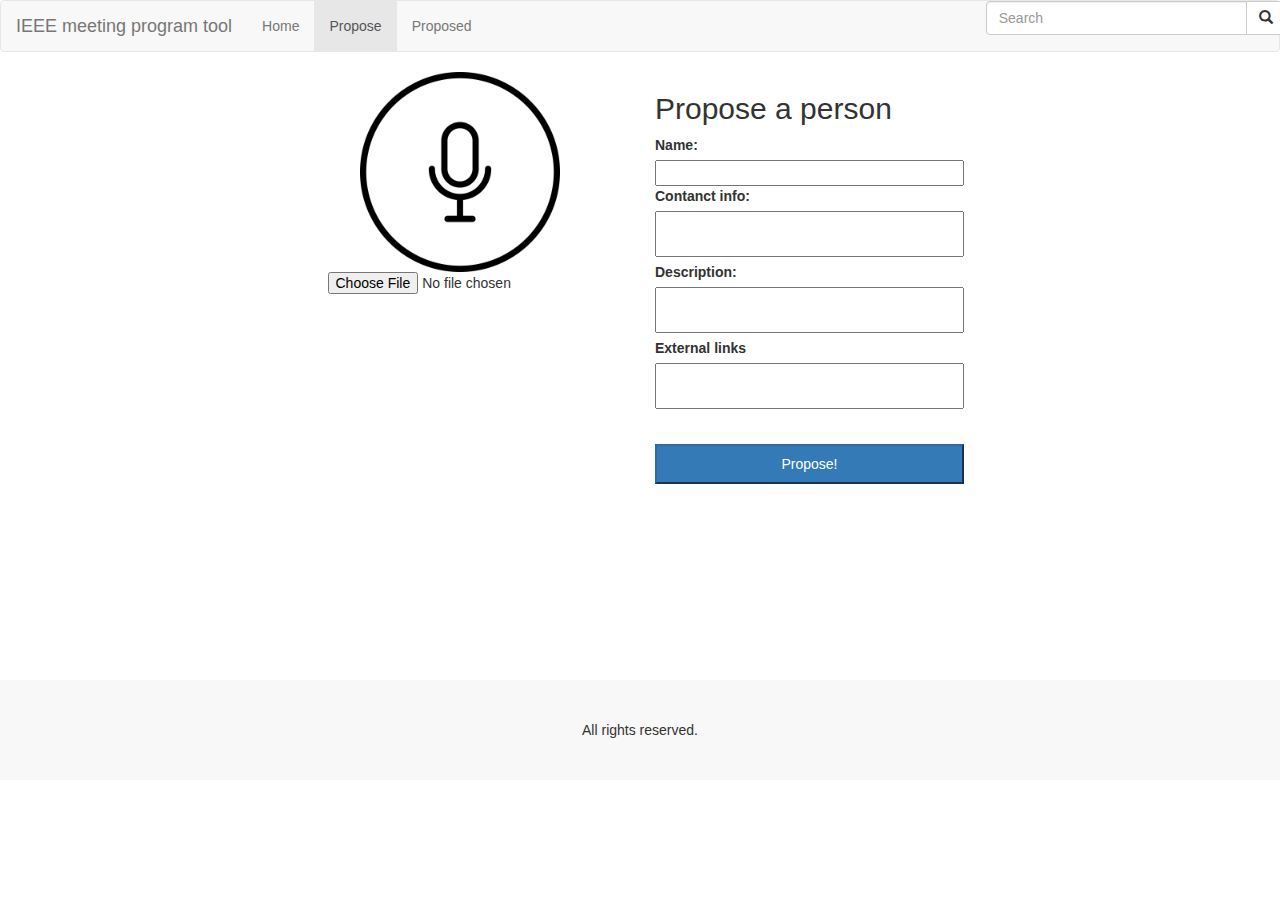
<file: pages/non_ieee_propose.html>
<!Doctype html>
<html>
	<!-- This is a test front end file. Will be have a php extension. -->
	<!-- approval image from https://pixabay.com/p-148087/?no_redirect labeled as free for commersial use -->
	<head>
		<meta charset="utf-8">
		<title> ATEITH IEE student branch - programTool</title>
		<!-- bootstrap inputs -->
		<meta name="viewport" content="width=device-width, initial-scale=1">
		<!-- Latest compiled and minified CSS -->
		<link rel="stylesheet" href="https://maxcdn.bootstrapcdn.com/bootstrap/3.3.7/css/bootstrap.min.css">
		<!-- jQuery library -->
		<script src="https://ajax.googleapis.com/ajax/libs/jquery/3.1.1/jquery.min.js"></script>
		<!-- Latest compiled JavaScript -->
		<script src="https://maxcdn.bootstrapcdn.com/bootstrap/3.3.7/js/bootstrap.min.js"></script>
		
		<!-- native inputs -->
		<link rel="icon" type="image/png" href="./../img/favicon.png">
		<link rel="stylesheet" type="text/css"  href="./../style/main.css" />
		<link rel="stylesheet" type="text/css"  href="./../style/non_ieee_propose.css" />
	</head>
	<body>
		
		<!-- Navigation bar -->
		<div class="row">
			<div class="col-md-12">
			<nav class="navbar navbar-default">
			  <div class="container-fluid">
				<div class="navbar-header">
				  <a class="navbar-brand" href="./../index.html">IEEE meeting program tool</a>
				</div>
				<ul class="nav navbar-nav">
				  <li><a href="./../index.html">Home</a></li>
				  <li class="active"><a href="#">Propose</a></li>
				  <li><a href="./proposed.html">Proposed</a></li>
				</form>
				</ul>
					<div class="input-group">
						<input type="text" class="form-control" placeholder="Search">
							<div class="input-group-btn">
								<button class="btn btn-default" type="submit">
								<i class="glyphicon glyphicon-search"></i>
					  </button>
					</div>
				</div>
			  </div>
			</nav>
			</div>
		</div>
		
		<div class="row">
			<div class="col-md-3"> </div> <!-- an one column sized empty space -->
			<div class="col-md-3">
<!--				<div class="panel-group"> -->
					
					<div class="img-propose">
						<img src="./../img/favicon.png" />
						<input type="file" id="proposeImg" />
					</div>
				</div>
				<div class="col-md-4">
					<div class="form-group">
						<h2> Propose a person </h2>
						<form id="proposeForm">
							<div class="row form-row">
								<div class="col-md-4"> <label for="name" /> Name: </label> </div>
								<div class="col-md-8"> <input type="text" id="name" /> </div>
							</div>
							<div class="row form-row">
								<div class="col-md-4"> <label for="contact"> Contanct info: </label> </div>
								<div class="col-md-8"> <textarea id="contact"> </textarea> </div>
							</div>
							<div class="row form-row">
								<div class="col-md-4"> <label for="description"> Description: </label> </div>
								<div class="col-md-8"> <textarea id="description"> </textarea> </div>
							</div>
							<div class="row form-row">
								<div class="col-md-4"> <label for="links"> External links </label> </div>
								<div class="col-md-8"> <textarea id="links"> </textarea> </div>
							</div>
							<div class="row form-row">
								<br/>
								<div class="col-md-8"> <input class="btn-primary" type="submit" id="submit" value="Propose!" /> </div>								
							</div>
							
						</form>
					</div>
				</div>
			</div>
			<div class="col-md-2"> </div> <!-- an one column sized empty space -->
		
		<!-- footer -->
		
		<div class="row">
			<div class="col-md-12">
				<div class="navbar-default-bottom navbar-default footer">
					<br/><br/>
					<p> All rights reserved. </p>
				</div>
			</div>
		</div>
		
	</body>
</html>
</file>
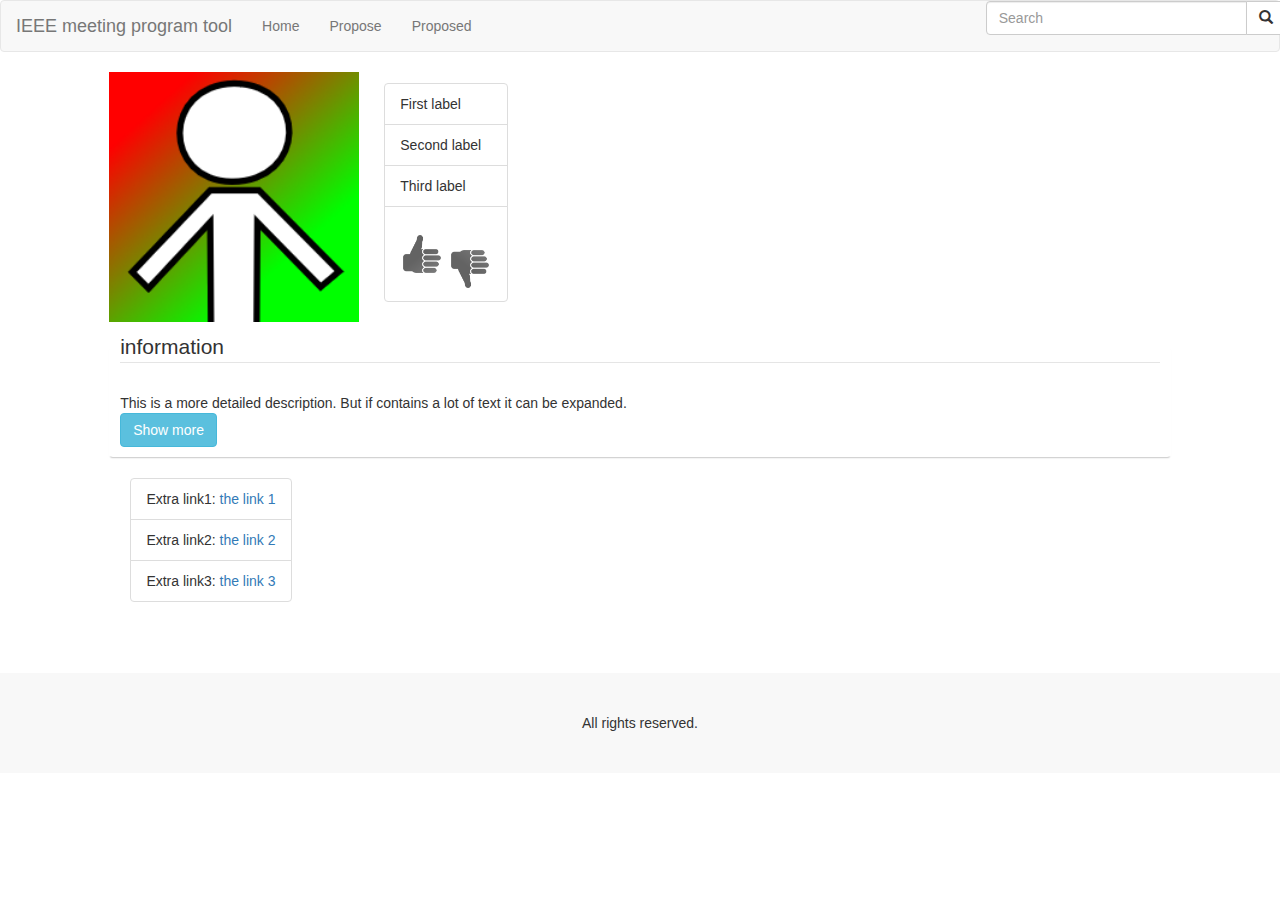
<file: pages/person.html>
<!Doctype html>
<html>
	<!-- This is a test front end file. Will be have a php extension. -->
	<!-- approval image from https://pixabay.com/p-148087/?no_redirect labeled as free for commersial use -->
	<head>
		<meta charset="utf-8">
		<title> ATEITH IEE student branch - programTool</title>
		<!-- bootstrap inputs -->
		<meta name="viewport" content="width=device-width, initial-scale=1">
		<!-- Latest compiled and minified CSS -->
		<link rel="stylesheet" href="https://maxcdn.bootstrapcdn.com/bootstrap/3.3.7/css/bootstrap.min.css">
		<!-- jQuery library -->
		<script src="https://ajax.googleapis.com/ajax/libs/jquery/3.1.1/jquery.min.js"></script>
		<!-- Latest compiled JavaScript -->
		<script src="https://maxcdn.bootstrapcdn.com/bootstrap/3.3.7/js/bootstrap.min.js"></script>
		
		<!-- native inputs -->
		<link rel="icon" type="image/png" href="./../img/favicon.png">
		<link rel="stylesheet" type="text/css"  href="./../style/main.css" />
		<link rel="stylesheet" type="text/css"  href="./../style/person.css" />
		<script src="./../scripts/personStyle.js"> </script>
	</head>
	<body>
		
		<!-- Navigation bar -->
		<div class="row">
			<div class="col-md-12">
			<nav class="navbar navbar-default">
			  <div class="container-fluid">
				<div class="navbar-header">
				  <a class="navbar-brand" href="./../index.html">IEEE meeting program tool</a>
				</div>
				<ul class="nav navbar-nav">
				  <li><a href="./../index.html">Home</a></li>
				  <li><a href="./non_ieee_propose.html">Propose</a></li>
				  <li><a href="./proposed.html">Proposed</a></li>
				</form>
				</ul>
					<div class="input-group">
						<input type="text" class="form-control" placeholder="Search">
							<div class="input-group-btn">
								<button class="btn btn-default" type="submit">
								<i class="glyphicon glyphicon-search"></i>
					  </button>
					</div>
				</div>
			  </div>
			</nav>
			</div>
		</div>
		
		<!-- main page starts here. col size 10 columns. -->
		<!-- row1 as header. contains image and a list of basic labels. -->
		<div class="row">
			<div class="col-md-1"> </div> <!-- an one column sized empty space -->
			<div class="col-md-10">
				<div class="basic-info">
					<img class="speaker-img" src="./../img/img1.png" />
					<ul class="list-group">
						<li class="list-group-item"> First label </li>
						<li class="list-group-item"> Second label </li>
						<li class="list-group-item"> Third label </li>
						<li class="list-group-item"> 
							<img id="approveTRUE" class="approve" onmouseenter="approvalOn(this,1)" onmouseleave="approvalOff(this,1)" src="./../img/approveTRUE_not_selected.png"/>
							<img id="approveFALSE"class="approve" onmouseenter="approvalOn(this,2)" onmouseleave="approvalOff(this,2)" src="./../img/approveFALSE_not_selected.png"/>
						</li>
					</ul>
				</div>
			</div>
			<div class="col-md-1"> </div>  <!-- an one column sized empty space -->
		</div>
		
		<!-- row2 as inforamtion. Contains the details of the person described abovr -->
		<div class="row">
			<div class="col-md-1"> </div> <!-- an one column sized empty space -->
			<div class="col-md-10">
				<fieldset class="panel descriptive-info" >
					<legend> information </legend>
					<div>This is a more detailed description. But if contains a lot of text it can be expanded.</div>
					<div id="expandedInformation" class="collapse">
						This is the expanded text text text text text text text text text text text text text text text text text text text
						 text text text text text text text text text text text text text text text text text text text text text text text
						  text text text text text text text text text text text text text text text text text text text text text text text
						   text text text text text text text text text text text text text text text text text text text text text text text
						    text text text text text text text text text text text text text text text text text text text text text text text
					</div>
					<button type="button" class="btn btn-info" data-toggle="collapse" data-target="#expandedInformation">Show more</button>
				</fieldset>
			</div>
			<div class="col-md-1"> </div>  <!-- an one column sized empty space -->
		</div>
		
		<!-- row3 as extra links. Contains a list of extra links and contact info. -->
		<div class="row">
			<div class="col-md-1"> </div>  <!-- an one column sized empty space -->
			<div class="col-md-10">
				<div class="extra-links">
					<ul class="list-group">
						<li class="list-group-item"> Extra link1: <a href="#"> the link 1</a> </li>
						<li class="list-group-item"> Extra link2: <a href="#"> the link 2</a> </li>
						<li class="list-group-item"> Extra link3: <a href="#"> the link 3</a> </li>
					</ul>
			</div>
			<div class="col-md-1"> </div>  <!-- an one column sized empty space -->
		</div>
		
		<!-- footer -->
		
		<div class="row">
			<div class="col-md-12">
				<div class="navbar-default-bottom navbar-default footer">
					<br/><br/>
					<p> All rights reserved. </p>
				</div>
			</div>
		</div>
		
	</body>
</html>
</file>
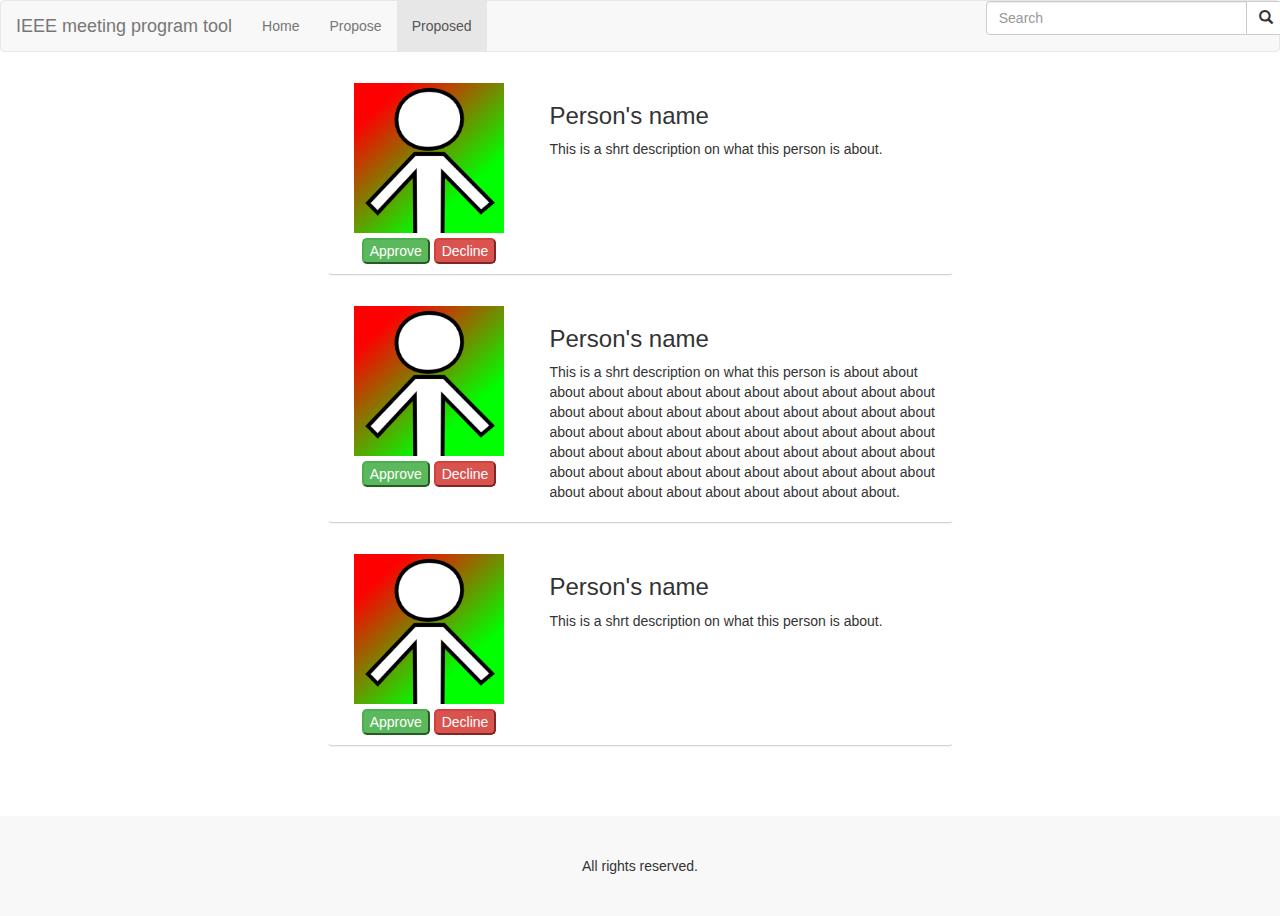
<file: pages/proposed.html>
<!Doctype html>
<html>
	<!-- This is a test front end file. Will be have a php extension. -->
	<!-- approval image from https://pixabay.com/p-148087/?no_redirect labeled as free for commersial use -->
	<head>
		<meta charset="utf-8">
		<title> ATEITH IEE student branch - programTool</title>
		<!-- bootstrap inputs -->
		<meta name="viewport" content="width=device-width, initial-scale=1">
		<!-- Latest compiled and minified CSS -->
		<link rel="stylesheet" href="https://maxcdn.bootstrapcdn.com/bootstrap/3.3.7/css/bootstrap.min.css">
		<!-- jQuery library -->
		<script src="https://ajax.googleapis.com/ajax/libs/jquery/3.1.1/jquery.min.js"></script>
		<!-- Latest compiled JavaScript -->
		<script src="https://maxcdn.bootstrapcdn.com/bootstrap/3.3.7/js/bootstrap.min.js"></script>
		
		<!-- native inputs -->
		<link rel="icon" type="image/png" href="./../img/favicon.png">
		<link rel="stylesheet" type="text/css"  href="./../style/main.css" />
		<link rel="stylesheet" type="text/css"  href="./../style/proposed.css" />
	</head>
	<body>
		
		<!-- Navigation bar -->
		<div class="row">
			<div class="col-md-12">
			<nav class="navbar navbar-default">
			  <div class="container-fluid">
				<div class="navbar-header">
				  <a class="navbar-brand" href="./../index.html">IEEE meeting program tool</a>
				</div>
				<ul class="nav navbar-nav">
				  <li><a href="./../index.html">Home</a></li>
				  <li><a href="./non_ieee_propose.html">Propose</a></li>
				  <li class="active"><a href="./proposed.html">Proposed</a></li>
				</form>
				</ul>
					<div class="input-group">
						<input type="text" class="form-control" placeholder="Search">
							<div class="input-group-btn">
								<button class="btn btn-default" type="submit">
								<i class="glyphicon glyphicon-search"></i>
					  </button>
					</div>
				</div>
			  </div>
			</nav>
			</div>
		</div>
		
		<!-- main body starts here. Every row is a proposal. -->
		
		<div class="row">
			<div class="col-md-3"> </div>
			<div class="col-md-6">
				<div class="panel-group">
					<div class="panel">
						<div class="row">
							<div class="col-md-4 panel-controls"> 
								<img class="img-default icon" src="./../img/img1.png" /> 
								<button class="btn-success">Approve</button>
								<button class="btn-danger">Decline </button>							
							</div>
							<div class="col-md-8"> 
								<h3> Person's name </h3>
								<p> This is a shrt description on what this person is about. </p>
							</div>
						</div>
					</div>
				</div>
			</div>
			<div class="col-md-3"> </div>
		</div>
		
		<div class="row">
			<div class="col-md-3"> </div>
			<div class="col-md-6">
				<div class="panel-group">
					<div class="panel">
						<div class="row">
							<div class="col-md-4 panel-controls"> 
								<img class="img-default icon" src="./../img/img1.png" /> 
								<button class="btn-success">Approve</button>
								<button class="btn-danger">Decline </button>							
							</div>
							<div class="col-md-8"> 
								<h3> Person's name </h3>
								<p class="description"> This is a shrt description on what this person is about about about about about about
								 about about about about about about about about about about about about about about about about about about about
								  about about about about about about about about about about about about about about about about about about about
								   about about about about about about about about about about about about about about about about about. </p>
							</div>
						</div>
					</div>
				</div>
			</div>
			<div class="col-md-3"> </div>
		</div>
		
		
		<div class="row">
			<div class="col-md-3"> </div>
			<div class="col-md-6">
				<div class="panel-group">
					<div class="panel">
						<div class="row">
							<div class="col-md-4 panel-controls"> 
								<img class="img-default icon" src="./../img/img1.png" /> 
								<button class="btn-success">Approve</button>
								<button class="btn-danger">Decline </button>							
							</div>
							<div class="col-md-8"> 
								<h3> Person's name </h3>
								<p> This is a shrt description on what this person is about. </p>
							</div>
						</div>
					</div>
				</div>
			</div>
			<div class="col-md-3"> </div>
		</div>
		
		<!-- footer -->

		<div class="row">
			<div class="col-md-12">
				<div class="navbar-default-bottom navbar-default footer">
					<br/><br/>
					<p> All rights reserved. </p>
				</div>
			</div>
		</div>
		
	</body>
</html>
</file>
<file: style/main.css>
body {
	overflow-x: hidden;
}

.input-group {
	width: 300px;
	left: 40%;
	
}

.footer {
	margin-top: 50px;
	height: 100px;
	text-align: center;
	vertical-align: middle;
}

.panel {
	border-bottom: 1px solid lightgray;
	padding: 10px;
}
</file>
<file: style/non_ieee_propose.css>
.img-propose {
	display: inline-block;
	text-align: center;
}

.img-propose img {
	width: 200px;
	height: 200px;
}

.form-group  {
	display: inline-block;
	vertical-align: top;
}

.form-row div, .form-row textarea, .form-row input{
	width: 100%;
}

textarea {
	resize: none;
}

.btn-primary {
	margin-top: 10px;
	height: 40px;
	margin-bottom: 130px;
}
</file>
<file: style/person.css>
.speaker-img {
	display: inline-block;
	width: 250px;
	height: 250px;
}

.list-group {
	display: inline-block;
	margin-left: 2%;
	vertical-align: bottom;
}

.approve {
	width:40px;
	height: 40px;
	margin: 2px;
	cursor: pointer;
}

#approveFALSE {
	margin-top: 32px;
}

.descriptive-info {
	margin-top: 10px;
	
}

.extra-links {
	display: block;
	text-align: left;
}
</file>
<file: style/proposed.css>
.panel {
	vertical-align: middle;
}

.panel-controls {
	text-align: center;
}

.panel-controls button {
	border-radius: 5px;
	margin-top: 5px;
}

.icon {
	width: 150px;
	height: 150px;
}
</file>
